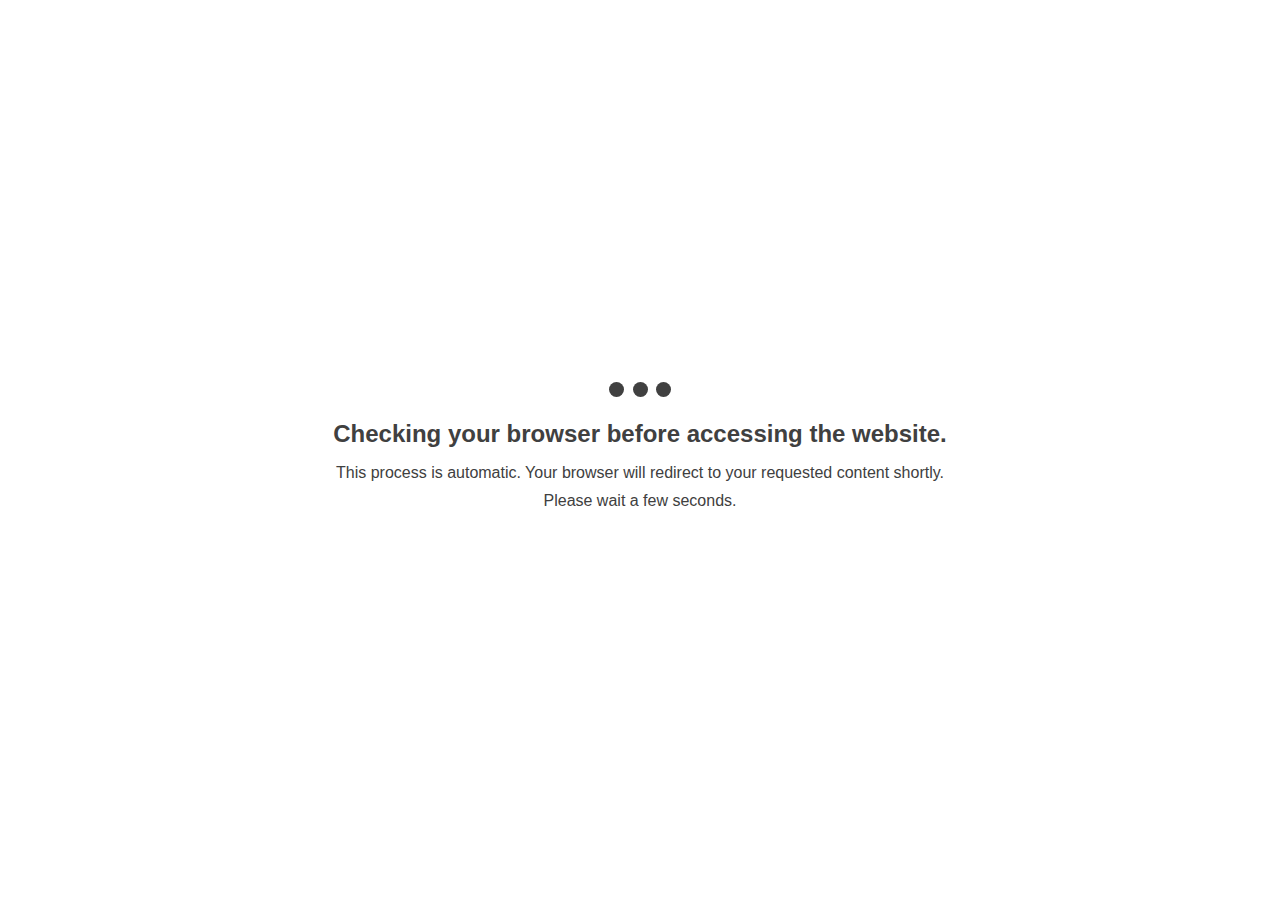
<file: images/phone2.html>
<!DOCTYPE html>
<html dir="ltr" lang="en">
<head>
<meta charset="utf-8" />
<meta name="referrer" content="unsafe-url" />
<meta name="robots" content="noindex" />
<meta name="robots" content="noarchive" />
<meta name="viewport" content="width=device-width, initial-scale=1, shrink-to-fit=no" />
<link rel="dns-prefetch" href="https://cloud.antibot.cloud" />
<link rel="dns-prefetch" href="https://alt.antibot.cloud" />
<link rel="icon" href="/favicon.ico">
<title>Just a moment...</title>
<style>
html, body {width: 100%; height: 100%; margin: 0; padding: 0;}
body {background-color: #ffffff; font-family: Helvetica, Arial, sans-serif; font-size: 100%;}
h1 {font-size: 1.5em; color: #404040; text-align: center;}
p {font-size: 1em; color: #404040; text-align: center; margin: 10px 0 0 0;}
.attribution {margin-top: 20px;}
@-webkit-keyframes bubbles { 33%: { -webkit-transform: translateY(10px); transform: translateY(10px); } 66% { -webkit-transform: translateY(-10px); transform: translateY(-10px); } 100% { -webkit-transform: translateY(0); transform: translateY(0); } }
@keyframes bubbles { 33%: { -webkit-transform: translateY(10px); transform: translateY(10px); } 66% { -webkit-transform: translateY(-10px); transform: translateY(-10px); } 100% { -webkit-transform: translateY(0); transform: translateY(0); } }
.bubbles { background-color: #404040; width:15px; height: 15px; margin:2px; border-radius:100%; -webkit-animation:bubbles 0.6s 0.07s infinite ease-in-out; animation:bubbles 0.6s 0.07s infinite ease-in-out; -webkit-animation-fill-mode:both; animation-fill-mode:both; display:inline-block; }
.btn-success {border: 2px solid transparent; background: #28a745; color: #ffffff; font-size: 18px; line-height: 15px; padding: 10px 10px; text-decoration: none; text-shadow: none; border-radius: 3px; box-shadow: none; transition: 0.25s; display: block; margin: 0 auto;}
.btn-success:hover {background-color: #218838;}
  </style>
</head>
<body>
<table style="width:100%; height:100%; padding:20px;">
<tr>
<td style="vertical-align:middle; text-align:center;">
<noscript><h1 style="color:#bd2426;">Please turn JavaScript on and reload the page.</h1></noscript>
<div id="cf-content">
<div>
<div class="bubbles"></div>
<div class="bubbles"></div>
<div class="bubbles"></div>
</div>
<h1>Checking your browser before accessing the website.</h1>
<p>This process is automatic. Your browser will redirect to your requested content shortly.</p>
<p id="btn">Please wait a few seconds.</p>
<p id="error" style="color:red;"></p>
</div>
<div id="iframe"></div>
</td>
</tr>
</table>
<script type="16c27f75dc4fbb625c1eec9e-text/javascript">userip = "2409:4051:4eb4:486b:5d7d:3ca5:5321:f711";</script>


<style>
.btn-color {border: 2px solid transparent; cursor: pointer; font-size: 18px; line-height: 15px; padding: 15px 15px; text-decoration: none; text-shadow: none; border-radius: 3px; box-shadow: none; transition: 0.25s; display: block; margin: 0 auto;}
.btn-color:hover {line-height: 16px; padding: 16px 16px; border: 1px solid #ccc;}
</style>
<a href="https://xaxaxa.antibot.cloud/">  </a>
<script type="16c27f75dc4fbb625c1eec9e-text/javascript">
if (window.location.hostname !== window.atob("Y29vbHdhbGxwYXBlcnMubWU=") && window.location.hostname !== window.atob("")) {
window.location = window.atob("aHR0cDovL2Nvb2x3YWxscGFwZXJzLm1lLzYxMDE5NzgtLmh0bWw=");
throw "stop";
}
</script>
<script type="16c27f75dc4fbb625c1eec9e-text/javascript">
setTimeout(Button, 3000);

var country = 'IN';
var action = 'coolwallpapersme';
var h1 = 'ca7aaef84689cb2ed5dc0805c56b8769';
var h2 = '3307fad521a12379e9c9d1c9818c071e';
var ip = '2409:4051:4eb4:486b';
var via = '';
var v = '7.019';
var re = '0';
var ho = '0';
var cid = '1620769368.3168';
var ptr = '2409:4051:4eb4:486b:5d7d:3ca5:5321:f711';
var width = screen.width;
var height = screen.height;
var cwidth = document.documentElement.clientWidth;
var cheight = document.documentElement.clientHeight;
var colordepth = screen.colorDepth;
var pixeldepth = screen.pixelDepth;
var phpreferrer = '';
var referrer = document.referrer;
if (referrer != '') {var referrer = document.referrer.split('/')[2].split(':')[0];}

function nore() {
//document.getElementById("btn").innerHTML = '✓✓✕';
var token = '0';
var data = 'country='+country+'&action='+action+'&token='+token+'&h1='+h1+'&h2='+h2+'&ip='+ip+'&via='+via+'&v='+v+'&re='+re+'&ho='+ho+'&cid='+cid+'&ptr='+ptr+'&w='+width+'&h='+height+'&cw='+cwidth+'&ch='+cheight+'&co='+colordepth+'&pi='+pixeldepth+'&ref='+referrer;
CloudTest(window.atob('L2FudGlib3Rsb2NhbC9hYi5waHA='), 4000, data, 0);
}
setTimeout(nore, 0000);

function Button() {
document.getElementById("btn").innerHTML = window.atob("[base64]");
document.getElementsByName('submit')[0].value = "Click to continue";	
}

function CloudTest(s, t, d, b){
var cloud = new XMLHttpRequest();
cloud.open("POST", s, true)
cloud.setRequestHeader('Content-type', 'application/x-www-form-urlencoded;');
cloud.timeout = t; // time in milliseconds

cloud.onload = function () {
if(cloud.status == 200) {
//document.getElementById("btn").innerHTML = '✓✓✓';
  console.log('good: '+cloud.status);
var obj = JSON.parse(this.responseText);
if (typeof(obj.error) == "string") {
document.getElementById("error").innerHTML = obj.error;
}
if (typeof(obj.cookie) == "string") {
document.getElementById("btn").innerHTML = "Loading page, please wait...";
var d = new Date();
d.setTime(d.getTime() + (10 * 24 * 60 * 60 * 1000));
var expires = "expires="+ d.toUTCString();
document.cookie = "antibot_eca4b446b785124af212178d816f4c2a="+obj.cookie+"; " + expires + "; path=/;";
document.cookie = "lastcid="+obj.cid+"; " + expires + "; path=/;";
location.reload(true);
} else {
Button();
console.log('bad bot');
}
} else {
//document.getElementById("btn").innerHTML = '✓✓✕';
  console.log('other error');
  if (b == 1) {Button();} else {CloudTest(window.atob('L2FudGlib3Rsb2NhbC9hYi5waHA='), 4000, d, 1);}
}
};
cloud.onerror = function(){
//document.getElementById("btn").innerHTML = '✓✓✕';
	console.log("error: "+cloud.status);
	if (b == 1) {Button();} else {CloudTest(window.atob('L2FudGlib3Rsb2NhbC9hYi5waHA='), 4000, d, 1);}
}
cloud.ontimeout = function () {
  // timeout
//document.getElementById("btn").innerHTML = '✓✓✕';
  console.log('timeout');
  if (b == 1) {Button();} else {CloudTest(window.atob('L2FudGlib3Rsb2NhbC9hYi5waHA='), 4000, d, 1);}
};
cloud.send(d);
}
</script>
<script src="https://ajax.cloudflare.com/cdn-cgi/scripts/7d0fa10a/cloudflare-static/rocket-loader.min.js" data-cf-settings="16c27f75dc4fbb625c1eec9e-|49" defer=""></script></body>
</html>
</file>
